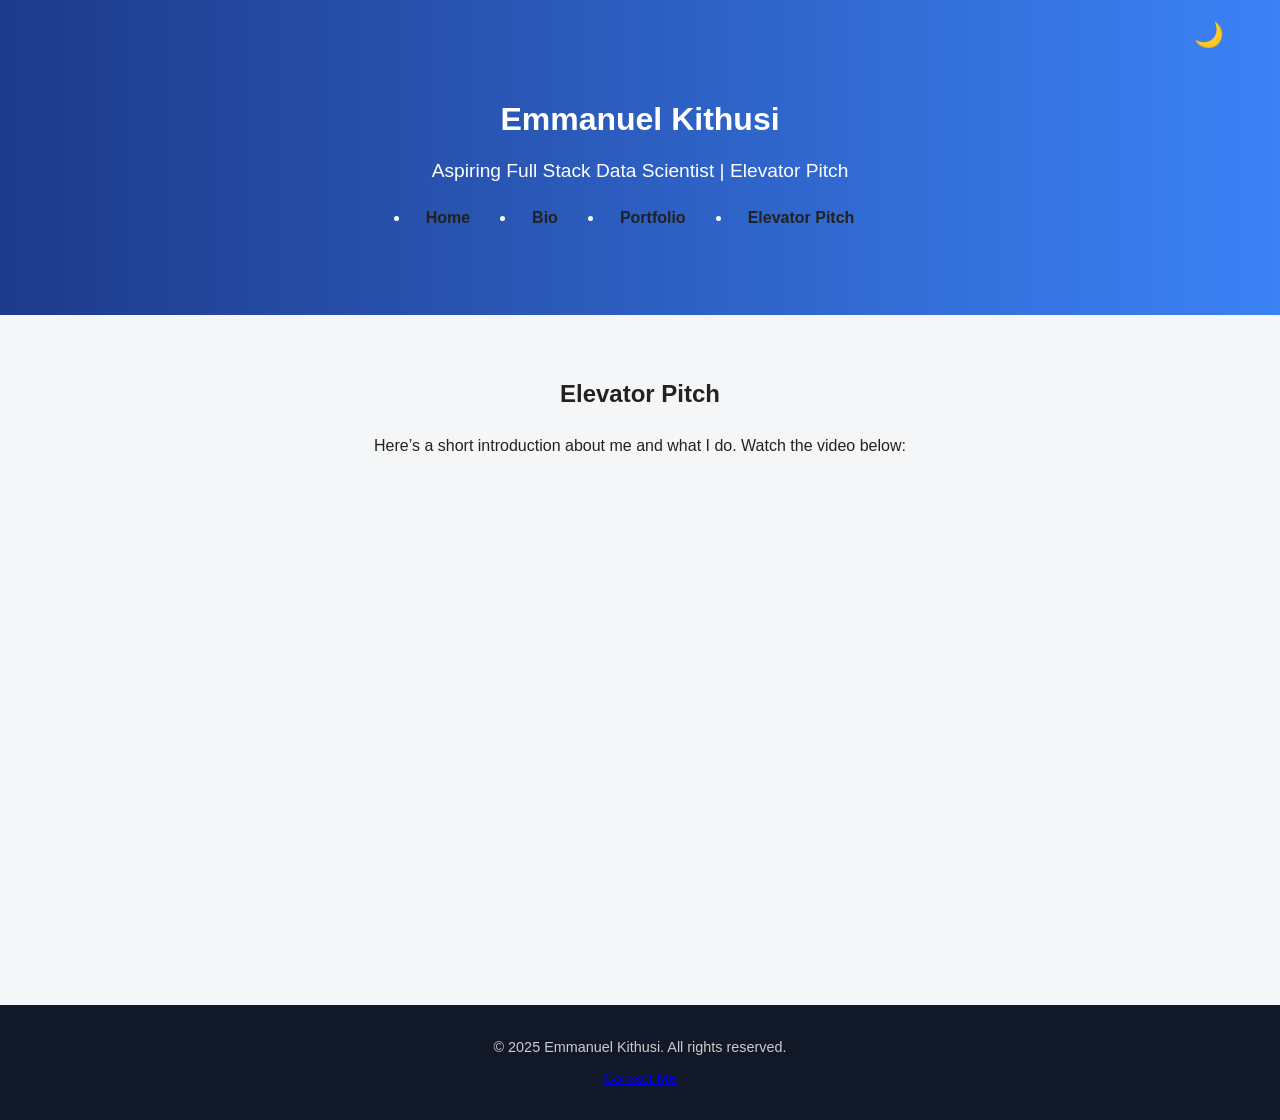
<file: elevator.html>
<!DOCTYPE html>
<html lang="en">
<head>
  <meta charset="UTF-8" />
  <meta name="viewport" content="width=device-width, initial-scale=1" />
  <title>Elevator Pitch - Emmanuel Kithusi</title>
  <meta name="description" content="Elevator pitch video page of Emmanuel Kithusi — aspiring Full Stack Data Scientist." />
  <link rel="stylesheet" href="style.css" />
  <link rel="icon" type="image/png" href="favicon.png" />
</head>
<body>
  <header class="hero">
    <h1>Emmanuel Kithusi</h1>
    <p class="tagline">Aspiring Full Stack Data Scientist | Elevator Pitch</p>

    <nav aria-label="Main navigation">
      <ul class="nav-links">
        <li><a href="index.html">Home</a></li>
        <li><a href="bio.html">Bio</a></li>
        <li><a href="portfolio.html">Portfolio</a></li>
        <li><a href="elevator.html">Elevator Pitch</a></li>
      </ul>
    </nav>

    <button id="toggle-theme" aria-label="Toggle dark/light mode">🌙</button>
  </header>

  <main class="content-section">
    <section>
      <h2>Elevator Pitch</h2>
      <p>Here’s a short introduction about me and what I do. Watch the video below:</p>

      <div class="video-container" style="position: relative; padding-bottom: 56.25%; height: 0; overflow: hidden; max-width: 800px; margin: 0 auto; border-radius: 12px;">
        <iframe 
          src="https://www.youtube.com/embed/DgH1EL_3BeI" 
          title="Elevator Pitch - Emmanuel Kithusi" 
          frameborder="0" 
          allow="accelerometer; autoplay; clipboard-write; encrypted-media; gyroscope; picture-in-picture; web-share" 
          allowfullscreen 
          style="position: absolute; top: 0; left: 0; width: 100%; height: 100%;">
        </iframe>
      </div>
    </section>
  </main>

  <footer class="site-footer">
    <p>&copy; 2025 Emmanuel Kithusi. All rights reserved.</p>
    <p><a href="bio.html#contact">Contact Me</a></p>
  </footer>

  <script>
    document.addEventListener("DOMContentLoaded", function () {
      const toggleBtn = document.getElementById('toggle-theme');

      if (localStorage.getItem('theme') === 'dark') {
        document.body.classList.add('dark-mode');
        toggleBtn.textContent = '☀️';
      } else {
        toggleBtn.textContent = '🌙';
      }

      toggleBtn.addEventListener('click', () => {
        document.body.classList.toggle('dark-mode');
        if (document.body.classList.contains('dark-mode')) {
          localStorage.setItem('theme', 'dark');
          toggleBtn.textContent = '☀️';
        } else {
          localStorage.setItem('theme', 'light');
          toggleBtn.textContent = '🌙';
        }
      });
    });

    document.addEventListener("DOMContentLoaded", () => {
      const anchors = document.querySelectorAll("a[href]");
      anchors.forEach(anchor => {
        anchor.addEventListener("click", function (e) {
          const href = this.getAttribute("href");
          if (href && !href.startsWith("#") && !this.hasAttribute("target")) {
            e.preventDefault();
            document.body.classList.add("fade-out");
            setTimeout(() => {
              window.location.href = href;
            }, 300);
          }
        });
      });
    });

    document.addEventListener('DOMContentLoaded', () => {
      const menuToggle = document.getElementById('menu-toggle');
      const navLinks = document.querySelector('.nav-links');

      menuToggle?.addEventListener('click', () => {
        navLinks?.classList.toggle('show');
      });

      navLinks?.querySelectorAll('a')?.forEach(link => {
        link.addEventListener('click', () => {
          navLinks.classList.remove('show');
        });
      });

      const navItems = document.querySelectorAll('.nav-links a');
      window.addEventListener('scroll', () => {
        let fromTop = window.scrollY;
        navItems.forEach(link => {
          const section = document.querySelector(link.hash);
          if (
            section &&
            section.offsetTop <= fromTop + 100 &&
            section.offsetTop + section.offsetHeight > fromTop + 100
          ) {
            link.classList.add('active');
          } else {
            link.classList.remove('active');
          }
        });
      });
    });
  </script>
</body>
</html>
</file>
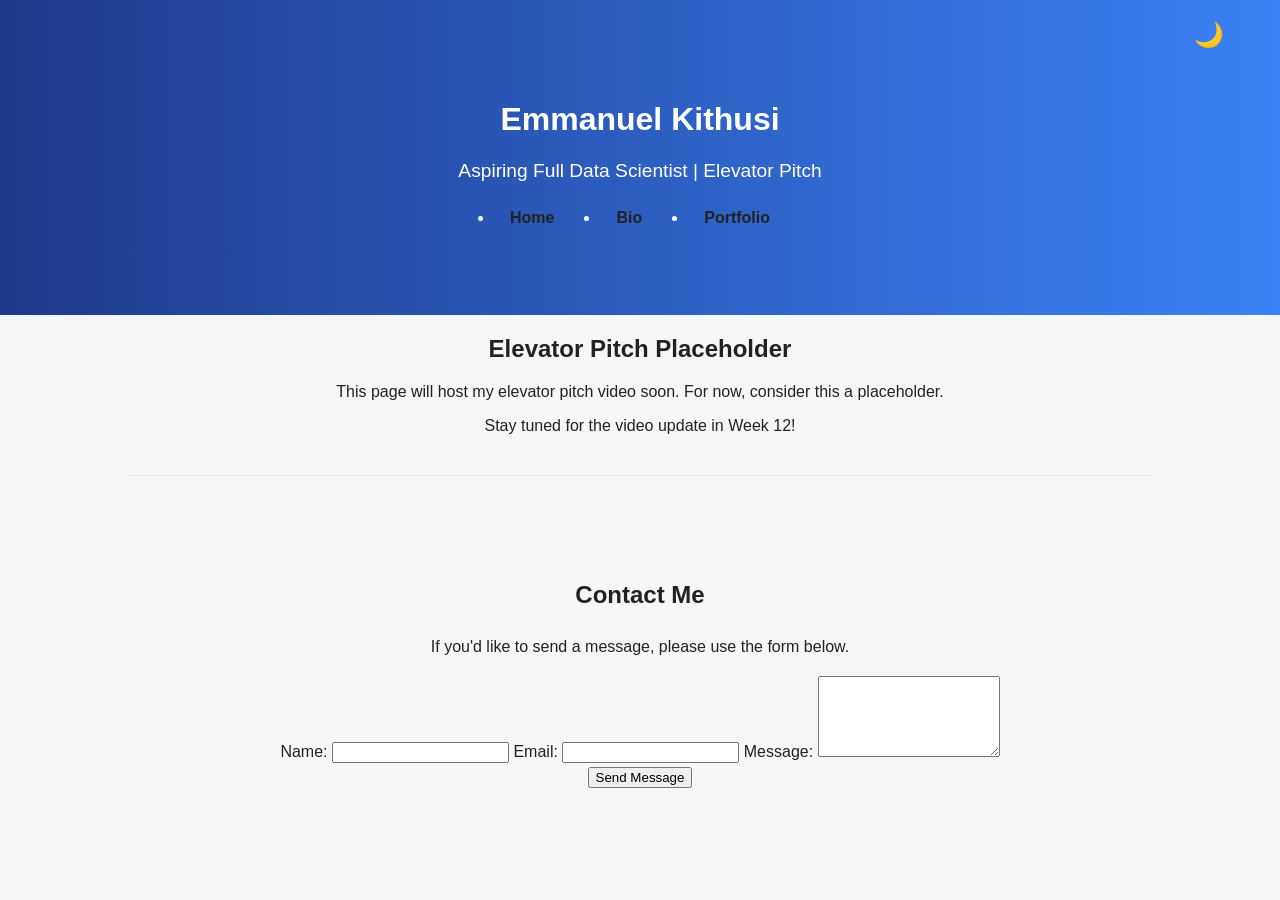
<file: pitch.html>
<!DOCTYPE html>
<html lang="en">
<head>
  <meta charset="UTF-8" />
  <meta name="viewport" content="width=device-width, initial-scale=1" />
  <title>Elevator Pitch - Emmanuel Kithusi</title>
  <link rel="stylesheet" href="style.css" />
</head>
<body>
  <header class="hero">
    <h1>Emmanuel Kithusi</h1>
    <p class="tagline">Aspiring Full Data Scientist | Elevator Pitch</p>

    <nav>
      <ul class="nav-links">
        <li><a href="index.html">Home</a></li>
        <li><a href="bio.html">Bio</a></li>
        <li><a href="portfolio.html">Portfolio</a></li>
      </ul>
    </nav>

    <button id="toggle-theme" aria-label="Toggle dark/light mode">🌙</button>
  </header>

  <main class="content">
    <section>
      <h2>Elevator Pitch Placeholder</h2>
      <p>This page will host my elevator pitch video soon. For now, consider this a placeholder.</p>
      <p>Stay tuned for the video update in Week 12!</p>
    </section>
  </main>

  <script>
    const toggleBtn = document.getElementById('toggle-theme');
    toggleBtn.addEventListener('click', () => {
      document.body.classList.toggle('dark-mode');
      if(document.body.classList.contains('dark-mode')) {
        toggleBtn.textContent = '☀️';
      } else {
        toggleBtn.textContent = '🌙';
      }
    });
  </script>
  <div class="section-divider"></div>
<section class="content-section" id="contact">
  <h2>Contact Me</h2>
  <p>If you'd like to send a message, please use the form below.</p>

  <form id="contact-form" aria-label="Contact Form">
    <label for="name">Name:</label>
    <input type="text" id="name" name="name" required aria-required="true" />

    <label for="email">Email:</label>
    <input type="email" id="email" name="email" required aria-required="true" />

    <label for="message">Message:</label>
    <textarea id="message" name="message" rows="5" required aria-required="true"></textarea>

    <button type="submit">Send Message</button>
  </form>

  <p id="form-status" role="status" aria-live="polite"></p>
</section>

</body>
</html>
</file>
<file: style.css>
:root {
  --light-bg: #f4f6f8;
  --light-text: #222222;
  --light-hero-gradient: linear-gradient(to right, #1e3a8a, #3b82f6);
  --light-link-hover: #f59e0b;
  --light-footer-bg: #111827;

  --dark-bg: #0d1117;
  --dark-text: #e0e0e0;
  --dark-hero-gradient: linear-gradient(to right, #1e293b, #475569);
  --dark-link-hover: #eab308;
  --dark-footer-bg: #0a0a0a;
}

html {
  scroll-behavior: smooth;
}

body {
  margin: 0;
  font-family: 'Segoe UI', Tahoma, Geneva, Verdana, sans-serif;
  background-color: var(--light-bg);
  color: var(--light-text);
  text-align: center;
  transition: background-color 0.3s ease, color 0.3s ease;
}

/* Hero Section */
.hero {
  padding: 80px 20px;
  background: var(--light-hero-gradient);
  color: white;
  position: relative;
  text-align: center;
}

.tagline {
  font-size: 1.2rem;
  margin-top: 10px;
  text-align: center;
}

/* Navigation */
nav {
  position: relative;
  margin-top: 30px;
  text-align: center;
}

#menu-toggle {
  position: absolute;
  top: 0;
  right: 0;
  padding: 4px 8px;
  background: transparent;
  border: none;
  color: white;
  font-size: 2rem;
  cursor: pointer;
  user-select: none;
  transition: color 0.3s ease;
}

#menu-toggle:hover,
#menu-toggle:focus {
  color: var(--light-link-hover);
  outline: 2px solid var(--light-link-hover);
  outline-offset: 3px;
}

.nav-links {
  margin: 50px 0 0 0;
  padding: 0;
  display: none;
  flex-direction: column;
  gap: 20px;
  justify-content: center;
  align-items: center;
}

.nav-links.show {
  display: flex;
}

.nav-links li a {
  color: var(--light-text);
  text-decoration: none;
  padding: 0.5em 1em;
  transition: color 0.3s ease, background-color 0.3s ease, box-shadow 0.3s ease;
  border-radius: 6px;
  display: inline-block;
  font-weight: 600;
  outline-offset: 3px;
}

.nav-links li a.active {
  color: #fff;
  background-color: var(--light-link-hover);
  box-shadow: 0 0 8px var(--light-link-hover);
  font-weight: 700;
  border-bottom: none;
}

.nav-links li a:hover,
.nav-links li a:focus {
  color: var(--light-link-hover);
  background-color: rgba(245, 158, 11, 0.15);
  text-decoration: none;
  outline: 2px solid var(--light-link-hover);
  outline-offset: 3px;
}

/* Dark mode nav link overrides */
body.dark-mode .nav-links li a {
  color: var(--dark-text);
}

body.dark-mode .nav-links li a.active {
  color: #222;
  background-color: var(--dark-link-hover);
  box-shadow: 0 0 8px var(--dark-link-hover);
  font-weight: 700;
  border-bottom: none;
}

body.dark-mode .nav-links li a:hover,
body.dark-mode .nav-links li a:focus {
  color: var(--dark-link-hover);
  background-color: rgba(234, 179, 8, 0.15);
  text-decoration: none;
  outline: 2px solid var(--dark-link-hover);
  outline-offset: 3px;
}

/* Theme Toggle Button */
#toggle-theme {
  position: absolute;
  top: 20px;
  right: 50px;
  background: transparent;
  border: none;
  color: white;
  font-size: 1.5rem;
  cursor: pointer;
  user-select: none;
  transition: color 0.3s ease;
}

#toggle-theme:hover,
#toggle-theme:focus {
  color: var(--light-link-hover);
  outline: 2px solid var(--light-link-hover);
  outline-offset: 3px;
}

/* Content Sections */
.content-section {
  padding: 40px 20px;
  max-width: 800px;
  margin: auto;
  text-align: center;
  line-height: 1.6;
}

.portfolio-links {
  display: flex;
  flex-direction: column;
  gap: 15px;
  margin-top: 20px;
  align-items: center;
}

.portfolio-link {
  background-color: #ffffff;
  color: #1e293b;
  padding: 14px 24px;
  text-decoration: none;
  font-weight: 500;
  border-radius: 12px;
  box-shadow: 0 4px 12px rgba(0, 0, 0, 0.05);
  transition: background-color 0.3s ease, box-shadow 0.3s ease, color 0.3s ease;
  width: 100%;
  max-width: 320px;
  text-align: center;
}

.portfolio-link:hover,
.portfolio-link:focus {
  background-color: #f1f5f9;
  box-shadow: 0 6px 16px rgba(0, 0, 0, 0.1);
  color: var(--light-link-hover);
  outline: 2px solid var(--light-link-hover);
  outline-offset: 3px;
}

/* Projects Grid */
.project-grid {
  display: grid;
  gap: 20px;
  margin-top: 20px;
}

@media (min-width: 600px) {
  .project-grid {
    grid-template-columns: repeat(2, 1fr);
  }
}

/* Project Cards */
.project-card {
  background: #ffffff;
  padding: 20px;
  border-radius: 12px;
  box-shadow: 0 2px 10px rgba(0,0,0,0.05);
  transition: transform 0.3s ease;
}

.project-card:hover {
  transform: translateY(-5px);
}

/* Skills Section */
.skills-section {
  background-color: #f9fafb;
}

/* Tech Icons */
.tech-icons {
  display: flex;
  flex-wrap: wrap;
  gap: 20px;
  justify-content: center;
  align-items: center;
}

.tech-icons img {
  height: 40px;
  transition: transform 0.3s ease;
}

.tech-icons img:hover {
  transform: scale(1.2);
}

/* Section Divider */
.section-divider {
  height: 1px;
  background: #e5e7eb;
  margin: 40px auto;
  width: 80%;
  transition: background-color 0.3s ease;
}

/* Footer */
.site-footer {
  background-color: var(--light-footer-bg);
  color: #ccc;
  text-align: center;
  padding: 20px;
  margin-top: 40px;
  font-size: 0.9rem;
  transition: background-color 0.3s ease, color 0.3s ease;
}

/* Contact List */
.contact-list {
  padding: 0;
  margin: 1rem 0;
}

.contact-list li {
  margin: 0.5rem 0;
  font-size: 1.1rem;
}

.contact-list a {
  text-decoration: none;
  color: #0077cc;
  transition: color 0.3s ease;
}

.contact-list a:hover,
.contact-list a:focus {
  text-decoration: underline;
  color: var(--light-link-hover);
  outline: 2px solid var(--light-link-hover);
  outline-offset: 3px;
}

/* Dark Mode */
body.dark-mode {
  background-color: var(--dark-bg);
  color: var(--dark-text);
}

body.dark-mode .hero {
  background: var(--dark-hero-gradient);
  color: var(--dark-text);
}

body.dark-mode .nav-links li a {
  color: var(--dark-text);
}

body.dark-mode .nav-links li a:hover,
body.dark-mode .nav-links li a:focus {
  color: var(--dark-link-hover);
  text-decoration: underline;
  outline: 2px solid var(--dark-link-hover);
  outline-offset: 3px;
}

body.dark-mode #toggle-theme {
  color: var(--dark-text);
}

body.dark-mode #toggle-theme:hover,
body.dark-mode #toggle-theme:focus {
  color: var(--dark-link-hover);
  outline: 2px solid var(--dark-link-hover);
  outline-offset: 3px;
}

body.dark-mode .portfolio-link {
  background-color: #1e293b;
  color: #e0e0e0;
  box-shadow: 0 4px 12px rgba(255, 255, 255, 0.05);
}

body.dark-mode .portfolio-link:hover,
body.dark-mode .portfolio-link:focus {
  background-color: #334155;
  box-shadow: 0 6px 16px rgba(255, 255, 255, 0.08);
  color: var(--dark-link-hover);
  outline: 2px solid var(--dark-link-hover);
  outline-offset: 3px;
}

body.dark-mode .site-footer {
  background-color: var(--dark-footer-bg);
  color: #666;
}

@media (min-width: 600px) {
  nav {
    margin-top: 0;
    text-align: center;
  }

  .nav-links {
    display: flex !important;
    flex-direction: row;
    gap: 30px;
    margin: 0;
    justify-content: center;
  }

  #menu-toggle {
    display: none;
  }
}
</file>
